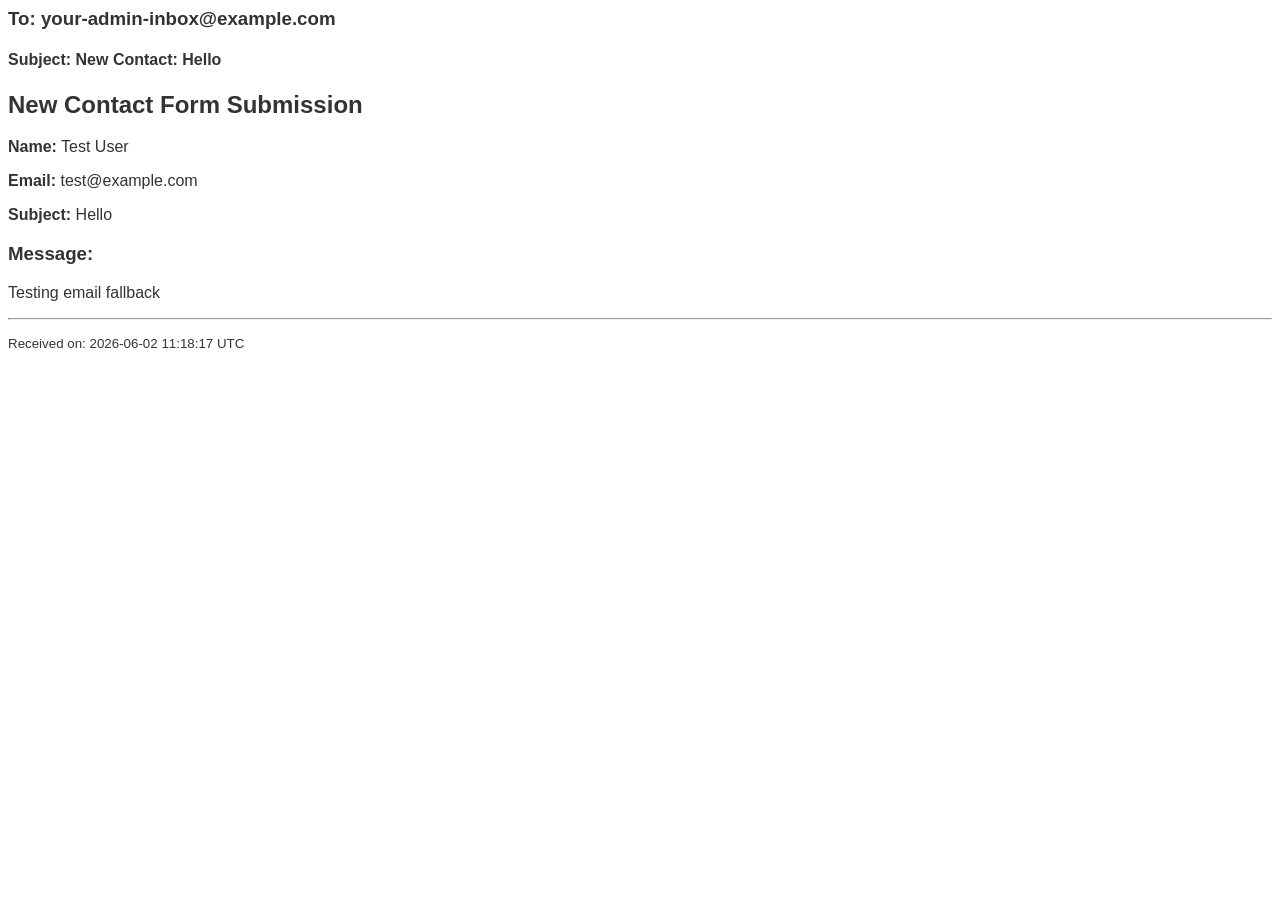
<file: sent_emails/20260602T054820Z_your-admin-inbox_at_example_com_failed.html>
<h3>To: your-admin-inbox@example.com</h3>
<h4>Subject: New Contact: Hello</h4>

    <html>
        <body style="font-family: Arial, sans-serif; color: #333;">
            <h2>New Contact Form Submission</h2>
            <p><strong>Name:</strong> Test User</p>
            <p><strong>Email:</strong> test@example.com</p>
            <p><strong>Subject:</strong> Hello</p>
            <h3>Message:</h3>
            <p>Testing email fallback</p>
            
            
            <hr>
            <p><small>Received on: 2026-06-02 11:18:17 UTC</small></p>
        </body>
    </html>
</file>
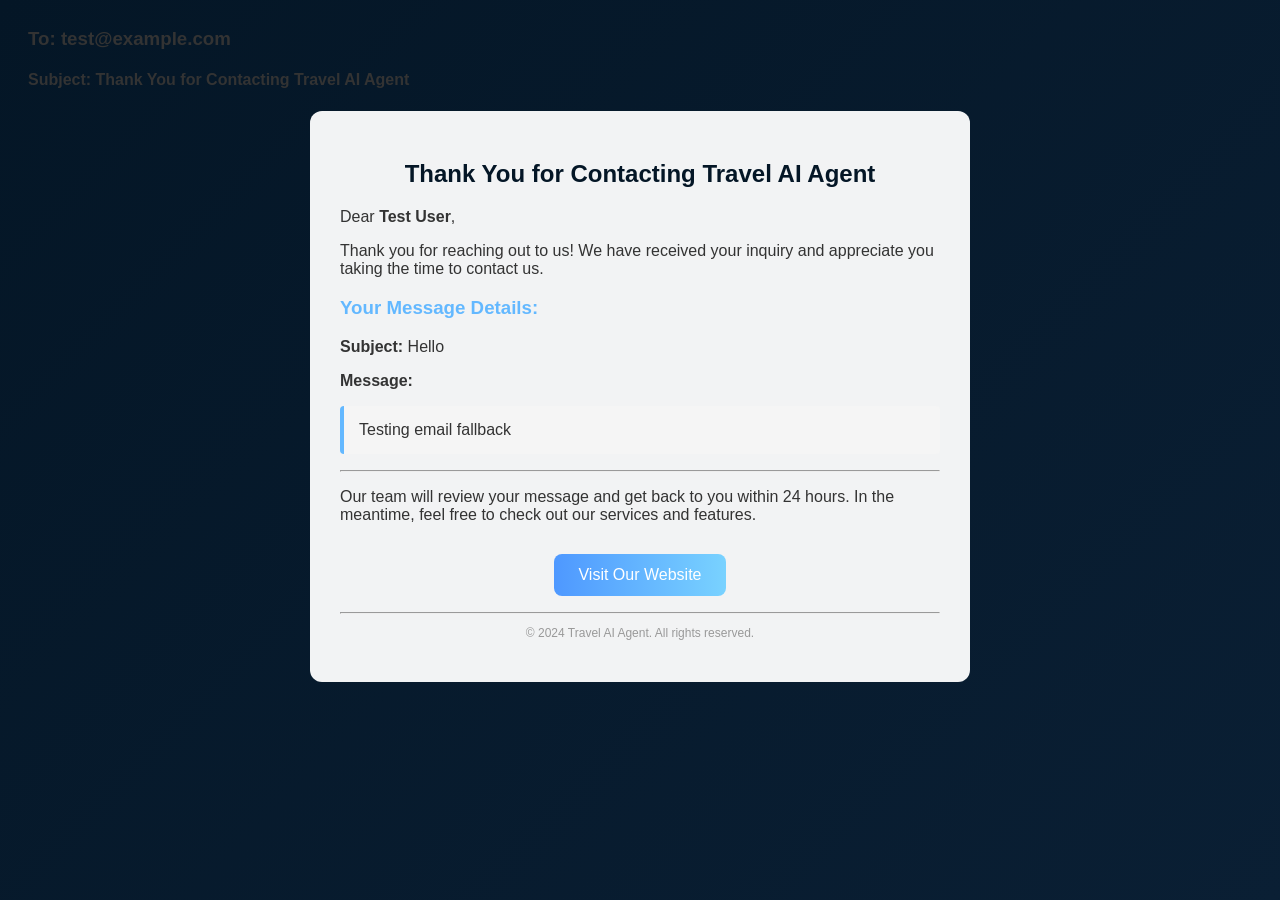
<file: sent_emails/20260602T054822Z_test_at_example_com_failed.html>
<h3>To: test@example.com</h3>
<h4>Subject: Thank You for Contacting Travel AI Agent</h4>

    <html>
        <body style="font-family: Arial, sans-serif; color: #333; background: linear-gradient(135deg, #041626 0%, #0a1f34 100%); padding: 20px;">
            <div style="background: rgba(255, 255, 255, 0.95); padding: 30px; border-radius: 12px; max-width: 600px; margin: 0 auto;">
                <h2 style="color: #041626; text-align: center;">Thank You for Contacting Travel AI Agent</h2>
                <p>Dear <strong>Test User</strong>,</p>
                <p>Thank you for reaching out to us! We have received your inquiry and appreciate you taking the time to contact us.</p>
                <h3 style="color: #63b8ff;">Your Message Details:</h3>
                <p><strong>Subject:</strong> Hello</p>
                <p><strong>Message:</strong></p>
                <p style="background: #f5f5f5; padding: 15px; border-left: 4px solid #63b8ff; border-radius: 4px;">Testing email fallback</p>
                <hr>
                <p>Our team will review your message and get back to you within 24 hours. In the meantime, feel free to check out our services and features.</p>
                <p style="text-align: center; margin-top: 30px;">
                    <a href="https://travelaiagent.com" style="background: linear-gradient(90deg, #4e98ff, #79d2ff); color: white; padding: 12px 24px; text-decoration: none; border-radius: 8px; display: inline-block;">Visit Our Website</a>
                </p>
                <hr>
                <p style="color: #999; font-size: 12px; text-align: center;">© 2024 Travel AI Agent. All rights reserved.</p>
            </div>
        </body>
    </html>
</file>
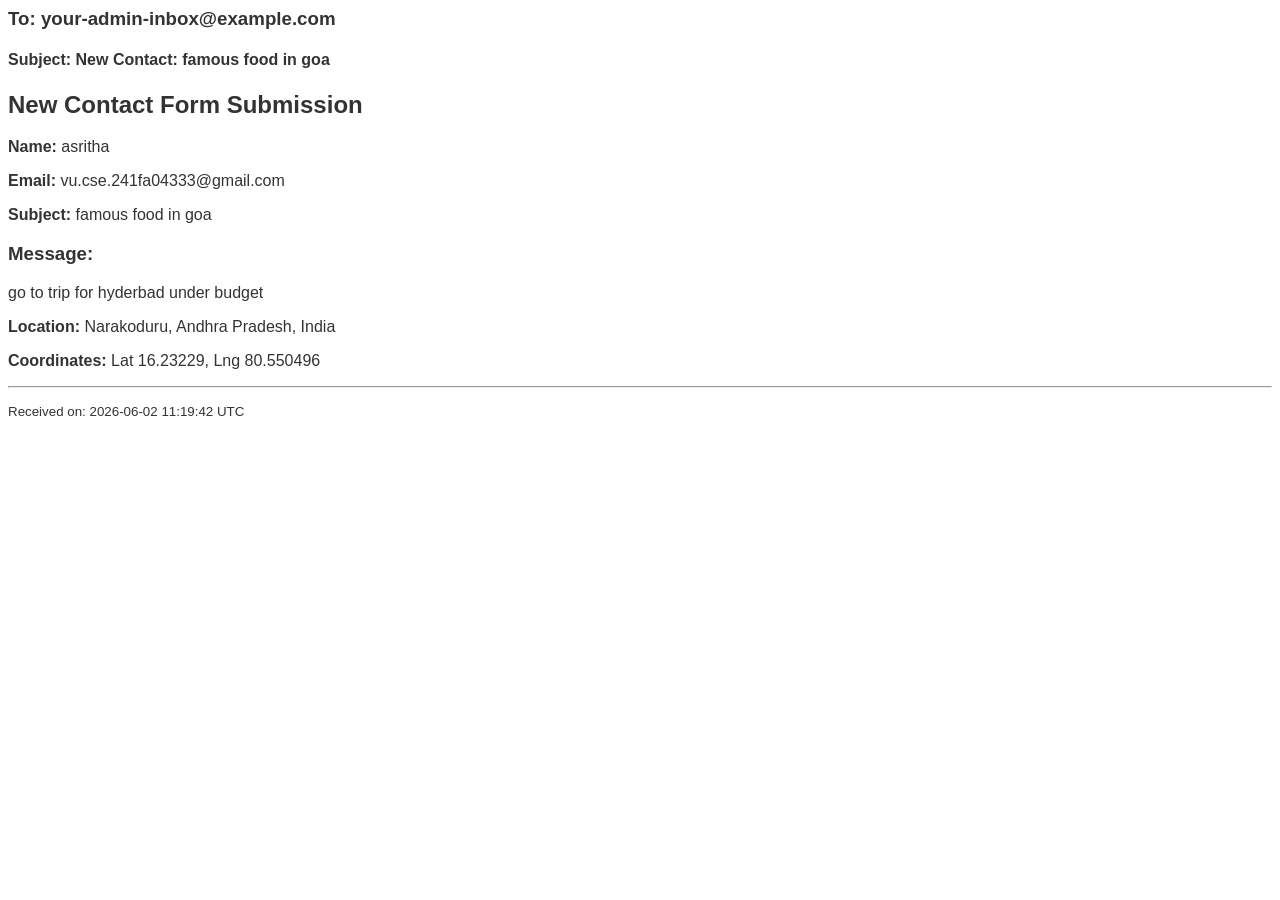
<file: sent_emails/20260602T054944Z_your-admin-inbox_at_example_com_failed.html>
<h3>To: your-admin-inbox@example.com</h3>
<h4>Subject: New Contact: famous food in goa</h4>

    <html>
        <body style="font-family: Arial, sans-serif; color: #333;">
            <h2>New Contact Form Submission</h2>
            <p><strong>Name:</strong> asritha</p>
            <p><strong>Email:</strong> vu.cse.241fa04333@gmail.com</p>
            <p><strong>Subject:</strong> famous food in goa</p>
            <h3>Message:</h3>
            <p>go to trip for hyderbad under budget</p>
            <p><strong>Location:</strong> Narakoduru, Andhra Pradesh, India</p>
            <p><strong>Coordinates:</strong> Lat 16.23229, Lng 80.550496</p>
            <hr>
            <p><small>Received on: 2026-06-02 11:19:42 UTC</small></p>
        </body>
    </html>
</file>
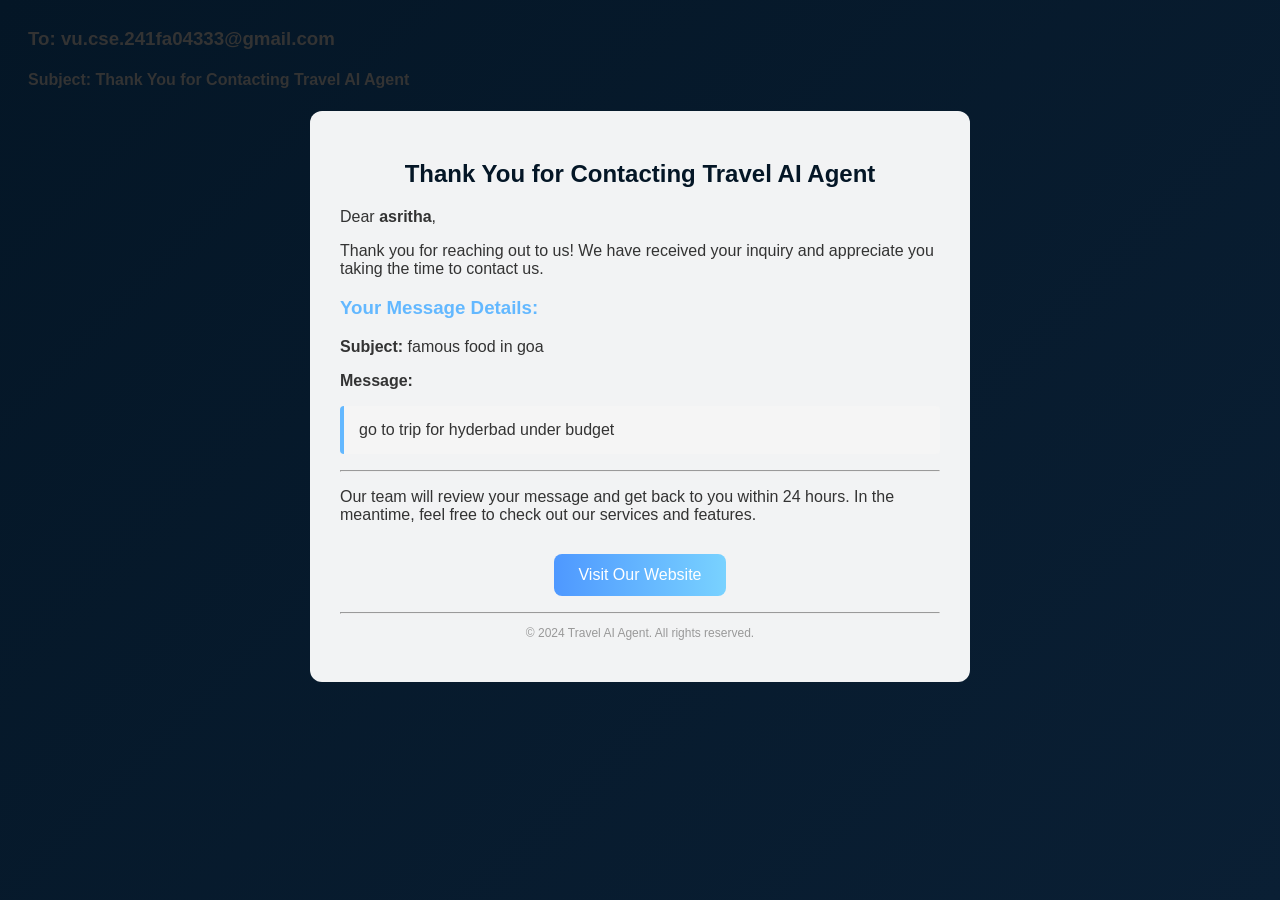
<file: sent_emails/20260602T054946Z_vu_cse_241fa04333_at_gmail_com_failed.html>
<h3>To: vu.cse.241fa04333@gmail.com</h3>
<h4>Subject: Thank You for Contacting Travel AI Agent</h4>

    <html>
        <body style="font-family: Arial, sans-serif; color: #333; background: linear-gradient(135deg, #041626 0%, #0a1f34 100%); padding: 20px;">
            <div style="background: rgba(255, 255, 255, 0.95); padding: 30px; border-radius: 12px; max-width: 600px; margin: 0 auto;">
                <h2 style="color: #041626; text-align: center;">Thank You for Contacting Travel AI Agent</h2>
                <p>Dear <strong>asritha</strong>,</p>
                <p>Thank you for reaching out to us! We have received your inquiry and appreciate you taking the time to contact us.</p>
                <h3 style="color: #63b8ff;">Your Message Details:</h3>
                <p><strong>Subject:</strong> famous food in goa</p>
                <p><strong>Message:</strong></p>
                <p style="background: #f5f5f5; padding: 15px; border-left: 4px solid #63b8ff; border-radius: 4px;">go to trip for hyderbad under budget</p>
                <hr>
                <p>Our team will review your message and get back to you within 24 hours. In the meantime, feel free to check out our services and features.</p>
                <p style="text-align: center; margin-top: 30px;">
                    <a href="https://travelaiagent.com" style="background: linear-gradient(90deg, #4e98ff, #79d2ff); color: white; padding: 12px 24px; text-decoration: none; border-radius: 8px; display: inline-block;">Visit Our Website</a>
                </p>
                <hr>
                <p style="color: #999; font-size: 12px; text-align: center;">© 2024 Travel AI Agent. All rights reserved.</p>
            </div>
        </body>
    </html>
</file>
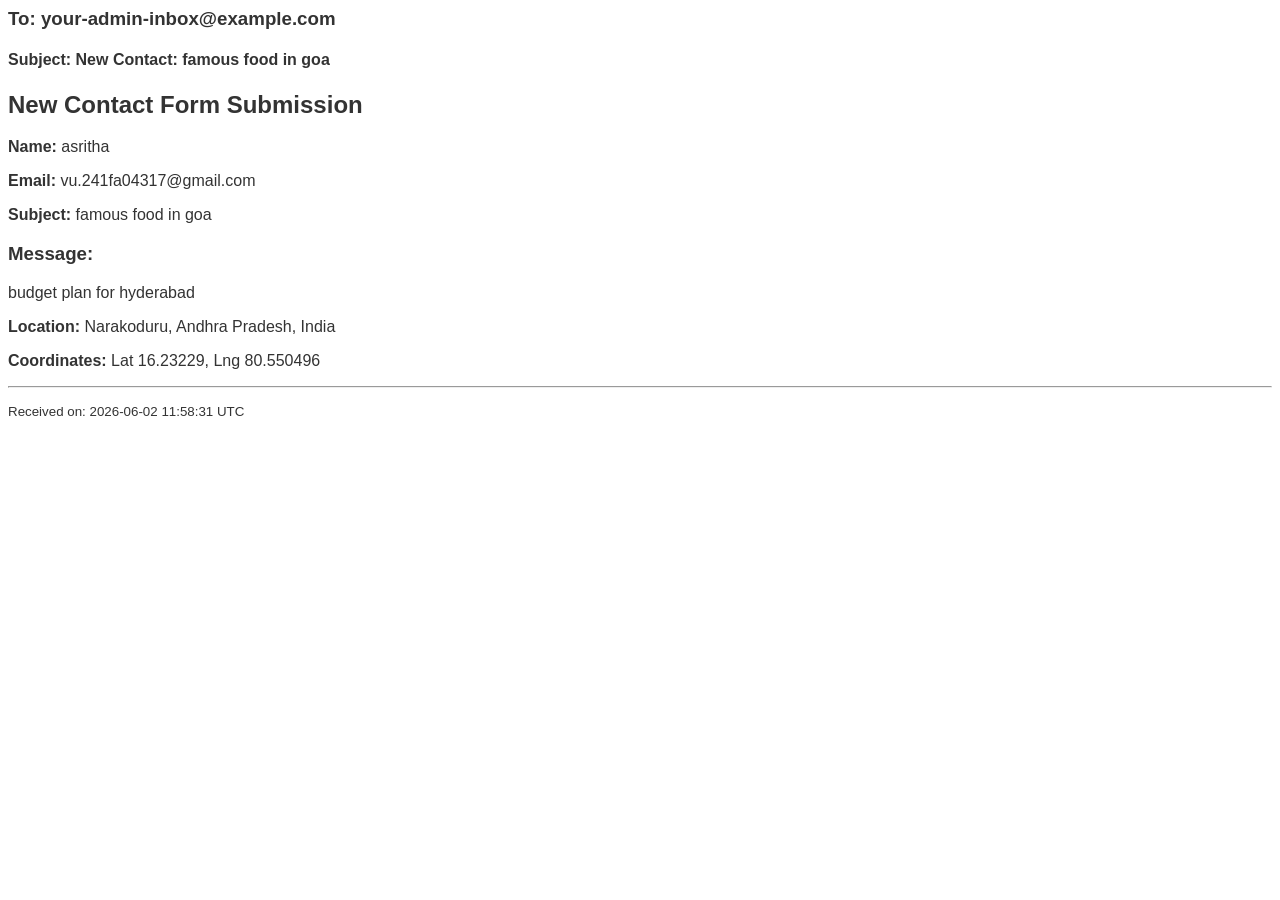
<file: sent_emails/20260602T062833Z_your-admin-inbox_at_example_com_failed.html>
<h3>To: your-admin-inbox@example.com</h3>
<h4>Subject: New Contact: famous food in goa</h4>

    <html>
        <body style="font-family: Arial, sans-serif; color: #333;">
            <h2>New Contact Form Submission</h2>
            <p><strong>Name:</strong> asritha</p>
            <p><strong>Email:</strong> vu.241fa04317@gmail.com</p>
            <p><strong>Subject:</strong> famous food in goa</p>
            <h3>Message:</h3>
            <p>budget plan for hyderabad</p>
            <p><strong>Location:</strong> Narakoduru, Andhra Pradesh, India</p>
            <p><strong>Coordinates:</strong> Lat 16.23229, Lng 80.550496</p>
            <hr>
            <p><small>Received on: 2026-06-02 11:58:31 UTC</small></p>
        </body>
    </html>
</file>
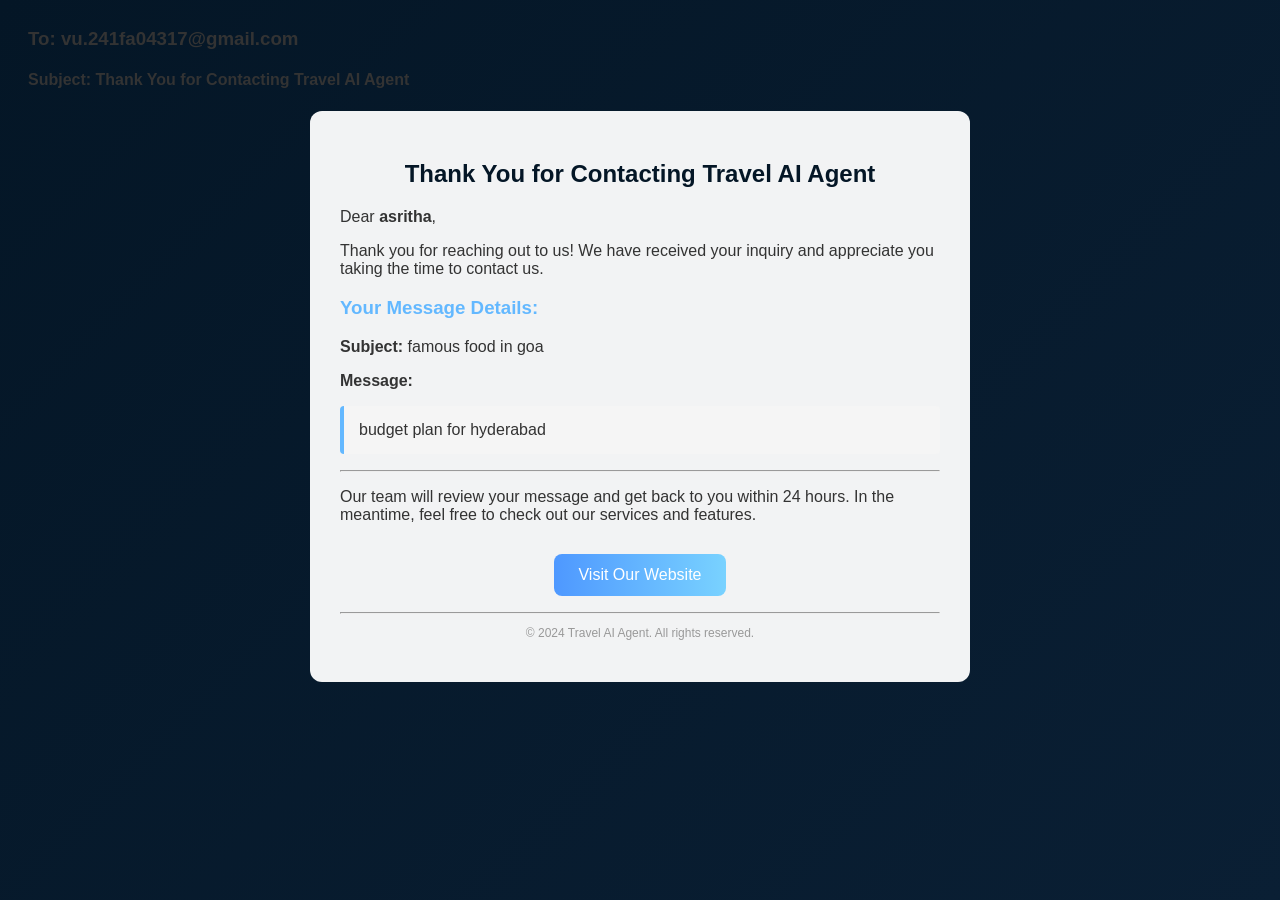
<file: sent_emails/20260602T062836Z_vu_241fa04317_at_gmail_com_failed.html>
<h3>To: vu.241fa04317@gmail.com</h3>
<h4>Subject: Thank You for Contacting Travel AI Agent</h4>

    <html>
        <body style="font-family: Arial, sans-serif; color: #333; background: linear-gradient(135deg, #041626 0%, #0a1f34 100%); padding: 20px;">
            <div style="background: rgba(255, 255, 255, 0.95); padding: 30px; border-radius: 12px; max-width: 600px; margin: 0 auto;">
                <h2 style="color: #041626; text-align: center;">Thank You for Contacting Travel AI Agent</h2>
                <p>Dear <strong>asritha</strong>,</p>
                <p>Thank you for reaching out to us! We have received your inquiry and appreciate you taking the time to contact us.</p>
                <h3 style="color: #63b8ff;">Your Message Details:</h3>
                <p><strong>Subject:</strong> famous food in goa</p>
                <p><strong>Message:</strong></p>
                <p style="background: #f5f5f5; padding: 15px; border-left: 4px solid #63b8ff; border-radius: 4px;">budget plan for hyderabad</p>
                <hr>
                <p>Our team will review your message and get back to you within 24 hours. In the meantime, feel free to check out our services and features.</p>
                <p style="text-align: center; margin-top: 30px;">
                    <a href="https://travelaiagent.com" style="background: linear-gradient(90deg, #4e98ff, #79d2ff); color: white; padding: 12px 24px; text-decoration: none; border-radius: 8px; display: inline-block;">Visit Our Website</a>
                </p>
                <hr>
                <p style="color: #999; font-size: 12px; text-align: center;">© 2024 Travel AI Agent. All rights reserved.</p>
            </div>
        </body>
    </html>
</file>
